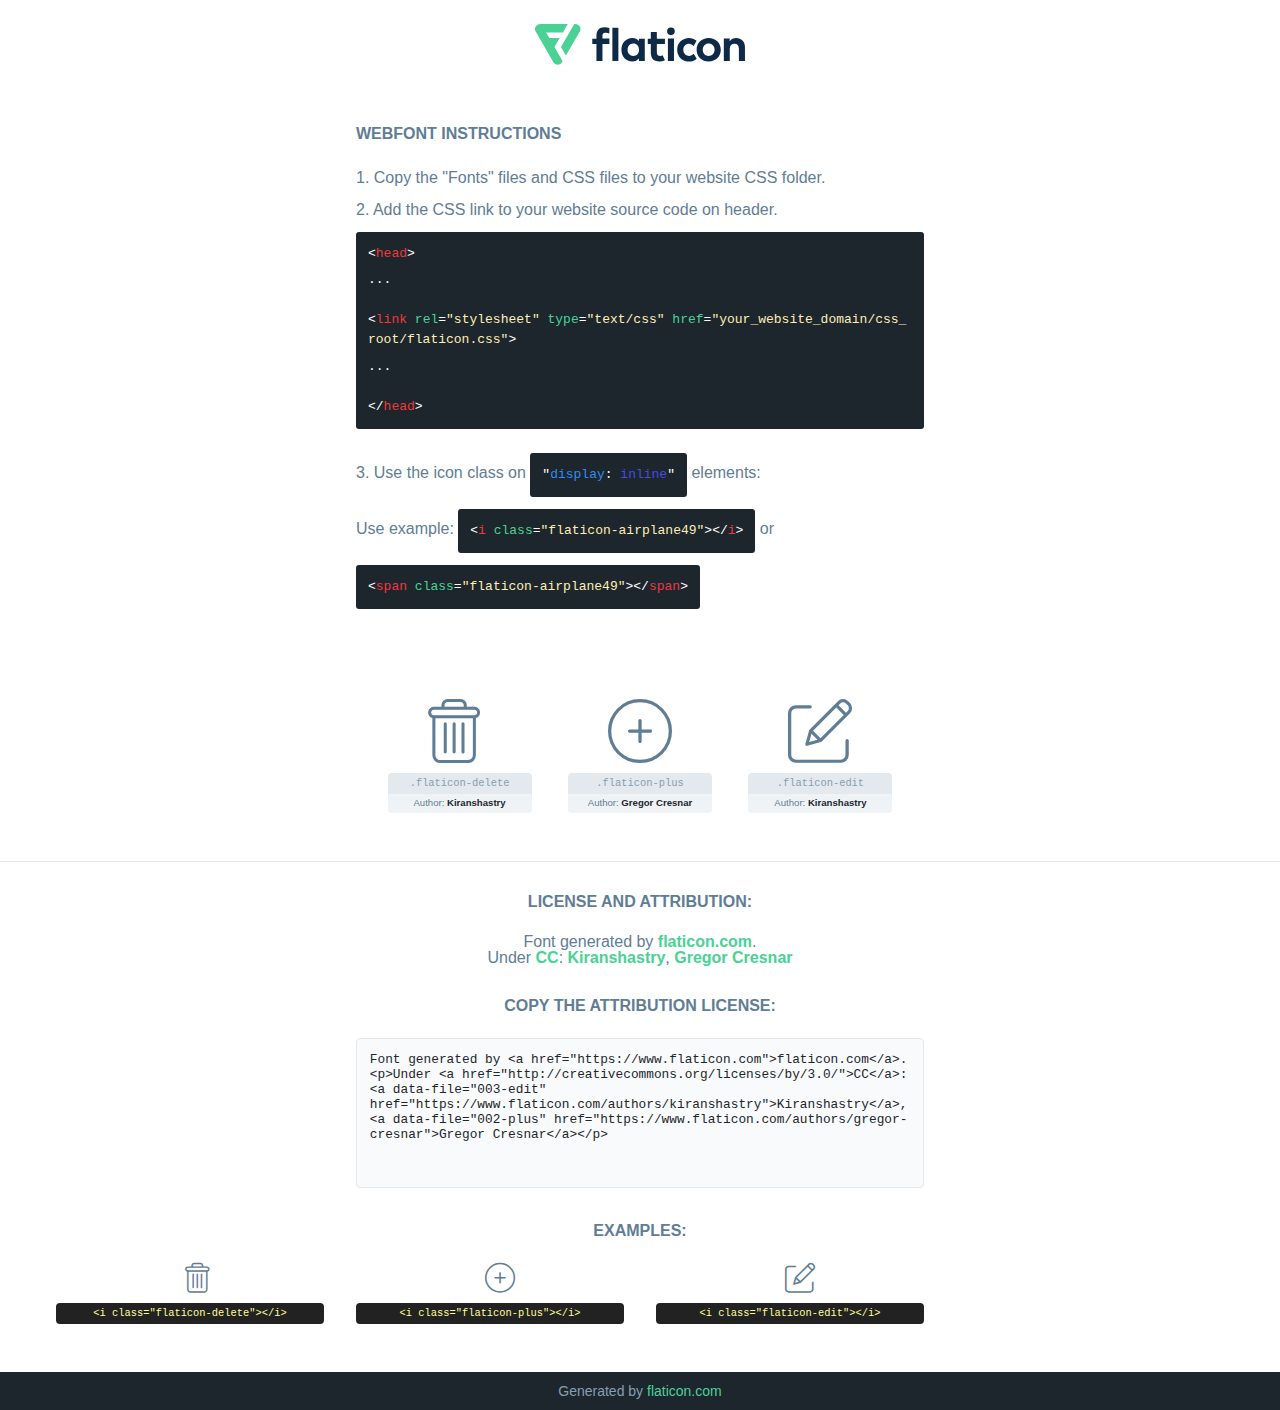
<file: font/flaticon.html>
<!DOCTYPE html>
<!--
  Flaticon icon font: Flaticon
  Creation date: 28/02/2021 18:39
-->
<html>

<head>
    <title>Flaticon Webfont</title>
    <link rel="stylesheet" type="text/css" href="flaticon.css">
    <meta charset="UTF-8">
    <style>
    html, body, div, span, applet, object, iframe,
    h1, h2, h3, h4, h5, h6, p, blockquote, pre,
    a, abbr, acronym, address, big, cite, code,
    del, dfn, em, img, ins, kbd, q, s, samp,
    small, strike, strong, sub, sup, tt, var,
    b, u, i, center,
    dl, dt, dd, ol, ul, li,
    fieldset, form, label, legend,
    table, caption, tbody, tfoot, thead, tr, th, td,
    article, aside, canvas, details, embed,
    figure, figcaption, footer, header, hgroup,
    menu, nav, output, ruby, section, summary,
    time, mark, audio, video {
        margin: 0;
        padding: 0;
        border: 0;
        font-size: 100%;
        font: inherit;
        vertical-align: baseline;
    }
    /* HTML5 display-role reset for older browsers */
    article, aside, details, figcaption, figure,
    footer, header, hgroup, menu, nav, section {
        display: block;
    }
    body {
        line-height: 1;
    }
    ol, ul {
        list-style: none;
    }
    blockquote, q {
        quotes: none;
    }
    blockquote:before, blockquote:after,
    q:before, q:after {
        content: '';
        content: none;
    }
    table {
        border-collapse: collapse;
        border-spacing: 0;
    }
    body {
        font-family: Helvetica, Arial, sans-serif;
        font-size: 16px;
        color: #5f7d95;
    }
    a {
        color: #4AD295;
        font-weight: bold;
        text-decoration: none;
    }
    * {
        -moz-box-sizing: border-box;
        -webkit-box-sizing: border-box;
        box-sizing: border-box;
        margin: 0;
        padding: 0;
    }
    [class^="flaticon-"]:before, [class*=" flaticon-"]:before, [class^="flaticon-"]:after, [class*=" flaticon-"]:after {
        font-family: Flaticon;
        font-size: 30px;
        font-style: normal;
        margin-left: 20px;
        color: #333;
    }
    .wrapper {
        max-width: 600px;
        margin: auto;
        padding: 0 1em;
    }
    .title {
        margin-bottom: 24px;
        text-transform: uppercase;
        font-weight: bold;
    }
    header {
        text-align: center;
        padding: 24px;
    }
    header .logo {
        width: 210px;
        height: auto;
        border: none;
        display: inline-block;
    }
    header strong {
        font-size: 28px;
        font-weight: 500;
        vertical-align: middle;
    }
    .demo {
        margin: 2em auto;
        line-height: 1.25em;
    }
    .demo ul li {
        margin-bottom: 12px;
    }
    .demo ul li code {
        background-color: #1D262D;
        border-radius: 3px;
        padding: 12px;
        display: inline-block;
        color: #fff;
        font-family: Consolas,Monaco,Lucida Console,Liberation Mono,DejaVu Sans Mono,Bitstream Vera Sans Mono,Courier New, monospace;
        font-weight: lighter;
        margin-top: 12px;
        font-size: 13px;
        word-break: break-all;
    }
    .demo ul li code .red {
        color: #EC3A3B;
    }
    .demo ul li code .green {
        color: #4AD295;
    }
    .demo ul li code .yellow {
        color: #FFEEB6;
    }
    .demo ul li code .blue {
        color: #2C8CF4;
    }
    .demo ul li code .purple {
        color: #4949E7;
    }
    .demo ul li code .dots {
        margin-top: 0.5em;
        display: block;
    }
    #glyphs {
        border-bottom: 1px solid #E3E9ED;
        padding: 2em 0;
        text-align: center;
    }
    .glyph {
        display: inline-block;
        width: 9em;
        margin: 1em;
        text-align: center;
        vertical-align: top;
        background: #FFF;
    }
    .glyph .glyph-icon {
        padding: 10px;
        display: block;
        font-family:"Flaticon";
        font-size: 64px;
        line-height: 1;
    }
    .glyph .glyph-icon:before {
        font-size: 64px;
        color: #5f7d95;
        margin-left: 0;
    }
    .class-name {
        font-size: 0.65em;
        background-color: #E3E9ED;
        color: #869FB2;
        border-radius: 4px 4px 0 0;
        padding: 0.5em;
        font-family: Consolas,Monaco,Lucida Console,Liberation Mono,DejaVu Sans Mono,Bitstream Vera Sans Mono,Courier New, monospace;
    }
    .author-name {
        font-size: 0.6em;
        background-color: #EFF3F6;
        border-top: 0;
        border-radius: 0 0 4px 4px;
        padding: 0.5em;
    }
    .author-name a {
        color: #1D262D;
    }
    .class-name:last-child {
        font-size: 10px;
        color:#888;
    }
    .class-name:last-child a {
        font-size: 10px;
        color:#555;
    }
    .glyph > input {
        display: block;
        width: 100px;
        margin: 5px auto;
        text-align: center;
        font-size: 12px;
        cursor: text;
    }
    .glyph > input.icon-input {
        font-family:"Flaticon";
        font-size: 16px;
        margin-bottom: 10px;
    }
    .attribution .title {
        margin-top: 2em;
    }
    .attribution textarea {
        background-color: #F8FAFB;
        color: #1D262D;
        padding: 1em;
        border: none;
        box-shadow: none;
        border: 1px solid #E3E9ED;
        border-radius: 4px;
        resize: none;
        width: 100%;
        height: 150px;
        font-size: 0.8em;
        font-family: Consolas,Monaco,Lucida Console,Liberation Mono,DejaVu Sans Mono,Bitstream Vera Sans Mono,Courier New, monospace;
        -webkit-appearance: none;
    }
    .attribution textarea:hover {
        border-color: #CFD9E0;
    }
    .attribution textarea:focus {
        border-color: #4AD295;
    }
    .iconsuse {
        margin: 2em auto;
        text-align: center;
        max-width: 1200px;
    }
    .iconsuse:after {
        content: '';
        display: table;
        clear: both;
    }
    .iconsuse .image {
        float: left;
        width: 25%;
        padding: 0 1em;
    }
    .iconsuse .image p {
        margin-bottom: 1em;
    }
    .iconsuse .image span {
        display: block;
        font-size: 0.65em;
        background-color: #222;
        color: #fff;
        border-radius: 4px;
        padding: 0.5em;
        color: #FFFF99;
        margin-top: 1em;
        font-family: Consolas,Monaco,Lucida Console,Liberation Mono,DejaVu Sans Mono,Bitstream Vera Sans Mono,Courier New, monospace;
    }
    .glyph-icon:before {
        color: #5f7d95;
    }
    #footer {
        text-align: center;
        background-color: #1D262D;
        color: #869FB2;
        padding: 12px;
        font-size: 14px;
    }
    #footer a {
        font-weight: normal;
    }
    @media (max-width: 960px) {
        .iconsuse .image {
            width: 50%;
        }
    }
    </style>
</head>

<body class="characters-off">

    <header>
        <a href="https://www.flaticon.com/" target="_blank" class="logo">
            <svg xmlns="http://www.w3.org/2000/svg" viewBox="0 0 394.3 76.5"><path d="M156.6,69.4H145.3V7.1h11.3Z" style="fill:#0e2a47"/><path d="M206.2,69.4h-11V64.8a15.4,15.4,0,0,1-12.6,5.7c-11.6,0-20.3-9.5-20.3-22.1s8.8-22.1,20.3-22.1a15.4,15.4,0,0,1,12.6,5.8V27.5h11Zm-32.4-21c0,6.4,4.2,11.6,10.8,11.6s10.8-4.9,10.8-11.6-4.4-11.6-10.8-11.6S173.9,42,173.9,48.4Z" style="fill:#0e2a47"/><path d="M262.5,13.7a7.2,7.2,0,0,1-14.4,0,7.2,7.2,0,1,1,14.4,0ZM261,69.4H249.6v-42H261Z" style="fill:#0e2a47"/><path id="_Trazado_" data-name="&lt;Trazado&gt;" d="M139.6,17.8a16.6,16.6,0,0,0-8-1.4c-3.2.4-4.9,2-4.9,5.9v5.1h13V37.5h-13v32H115.4v-32h-7.8v-10h7.8V22.2c0-9.9,5.2-16.3,15-16.3a23.4,23.4,0,0,1,9.3,1.8Z" style="fill:#0e2a47"/><path d="M235.1,60c-3.5,0-6.3-1.9-6.3-7.1V37.5H244v-10H228.8V15H217.5V27.5h-5.7v10h5.7V53.7c0,10.9,5.3,16.8,15.7,16.8A22.9,22.9,0,0,0,244,68l-4.3-9.1A12.3,12.3,0,0,1,235.1,60Z" style="fill:#0e2a47"/><path d="M348.9,48.4c0,12.6-9.7,22.1-22.7,22.1s-22.7-9.4-22.7-22.1,9.6-22.1,22.7-22.1S348.9,35.8,348.9,48.4Zm-33.9,0c0,6.8,4.8,11.6,11.1,11.6s11.2-4.8,11.2-11.6-4.8-11.6-11.2-11.6S315.1,41.6,315.1,48.4Z" style="fill:#0e2a47"/><path d="M394.3,42.7V69.4H382.9V46.3c0-6.1-3-9.4-8.2-9.4s-8.9,3.2-8.9,9.5v23H354.6v-42h11v4.9c3-4.5,7.6-6.1,12.3-6.1C387.5,26.3,394.3,33,394.3,42.7Z" style="fill:#0e2a47"/><path d="M298,55.7h0a12.4,12.4,0,0,1-8.2,4.2h-.9l-1.8-.2a10,10,0,0,1-7.4-5.6,13.2,13.2,0,0,1-1.2-5.8,13,13,0,0,1,1.3-5.9,10.1,10.1,0,0,1,7.5-5.5h2.4a11.7,11.7,0,0,1,8.3,4.2l5.5-9.6a19.9,19.9,0,0,0-8.1-4.3,23.4,23.4,0,0,0-6.1-.8,25.2,25.2,0,0,0-7.5,1.1,20.9,20.9,0,0,0-8,4.6,21.9,21.9,0,0,0-6.8,16.4,21.9,21.9,0,0,0,6.7,16.3,20.9,20.9,0,0,0,8,4.6,25.2,25.2,0,0,0,7.7,1.2,23.6,23.6,0,0,0,6.2-.8,20,20,0,0,0,8.1-4.4Z" style="fill:#0e2a47"/><path d="M46.3,26.5H26.9L20.8,16H52.4L61.6,0H9.4A9.3,9.3,0,0,0,1.3,4.7a9.3,9.3,0,0,0,0,9.4L34.6,71.8a9.4,9.4,0,0,0,16.2,0l1.1-1.9L36.6,43.3Z" style="fill:#4ad295"/><path d="M84.2,4.7A9.3,9.3,0,0,0,76.1,0H73.8l-25,43.3,9.2,16L84.2,14A9.3,9.3,0,0,0,84.2,4.7Z" style="fill:#4ad295"/></svg>
        </a>
    </header>

    <section class="demo wrapper">

        <p class="title">Webfont Instructions</p>

        <ul>
            <li>
                <span class="num">1. </span>Copy the "Fonts" files and CSS files to your website CSS folder.
            </li>
            <li>
                <span class="num">2. </span>Add the CSS link to your website source code on header.
                <code class="big">
                    &lt;<span class="red">head</span>&gt;
                    <br/><span class="dots">...</span>
                    <br/>&lt;<span class="red">link</span> <span class="green">rel</span>=<span class="yellow">"stylesheet"</span> <span class="green">type</span>=<span class="yellow">"text/css"</span> <span class="green">href</span>=<span class="yellow">"your_website_domain/css_root/flaticon.css"</span>&gt;
                    <br/><span class="dots">...</span>
                    <br/>&lt;/<span class="red">head</span>&gt;
                </code>
            </li>

            <li>
                <p>
                    <span class="num">3. </span>Use the icon class on <code>"<span class="blue">display</span>:<span class="purple"> inline</span>"</code> elements:
                    <br />
                    Use example: <code>&lt;<span class="red">i</span> <span class="green">class</span>=<span class="yellow">&quot;flaticon-airplane49&quot;</span>&gt;&lt;/<span class="red">i</span>&gt;</code> or <code>&lt;<span class="red">span</span> <span class="green">class</span>=<span class="yellow">&quot;flaticon-airplane49&quot;</span>&gt;&lt;/<span class="red">span</span>&gt;</code>
            </li>
        </ul>

    </section>




   <section id="glyphs">          
    
      
        <div class="glyph"><div class="glyph-icon flaticon-delete"></div>
            <div class="class-name">.flaticon-delete</div>
            <div class="author-name">Author: <a data-file="001-delete" href="https://www.flaticon.com/authors/kiranshastry">Kiranshastry</a> </div> 
        </div>        
        
        <div class="glyph"><div class="glyph-icon flaticon-plus"></div>
            <div class="class-name">.flaticon-plus</div>
            <div class="author-name">Author: <a data-file="002-plus" href="https://www.flaticon.com/authors/gregor-cresnar">Gregor Cresnar</a> </div> 
        </div>        
        
        <div class="glyph"><div class="glyph-icon flaticon-edit"></div>
            <div class="class-name">.flaticon-edit</div>
            <div class="author-name">Author: <a data-file="003-edit" href="https://www.flaticon.com/authors/kiranshastry">Kiranshastry</a> </div> 
        </div>        
        

    </section>



    <section class="attribution wrapper"   style="text-align:center;">

      <div class="title">License and attribution:</div><div class="attrDiv">Font generated by <a href="https://www.flaticon.com">flaticon.com</a>. <div><p>Under <a href="http://creativecommons.org/licenses/by/3.0/">CC</a>: <a data-file="003-edit" href="https://www.flaticon.com/authors/kiranshastry">Kiranshastry</a>, <a data-file="002-plus" href="https://www.flaticon.com/authors/gregor-cresnar">Gregor Cresnar</a></p>  </div>
      </div>
      <div class="title">Copy the Attribution License:</div>

    <textarea onclick="this.focus();this.select();">Font generated by &lt;a href=&quot;https://www.flaticon.com&quot;&gt;flaticon.com&lt;/a&gt;. <p>Under <a href="http://creativecommons.org/licenses/by/3.0/">CC</a>: <a data-file="003-edit" href="https://www.flaticon.com/authors/kiranshastry">Kiranshastry</a>, <a data-file="002-plus" href="https://www.flaticon.com/authors/gregor-cresnar">Gregor Cresnar</a></p>  
     </textarea>

    </section>

    <section class="iconsuse">

          <div class="title">Examples:</div>            
             
            <div class="image">
                <p>
                    <i class="glyph-icon flaticon-delete"></i> 
                    <span>&lt;i class=&quot;flaticon-delete&quot;&gt;&lt;/i&gt;</span>
                </p>
            </div>
            
            <div class="image">
                <p>
                    <i class="glyph-icon flaticon-plus"></i> 
                    <span>&lt;i class=&quot;flaticon-plus&quot;&gt;&lt;/i&gt;</span>
                </p>
            </div>
            
            <div class="image">
                <p>
                    <i class="glyph-icon flaticon-edit"></i> 
                    <span>&lt;i class=&quot;flaticon-edit&quot;&gt;&lt;/i&gt;</span>
                </p>
            </div>
                       
        </div>
                            
    </section>

<div id="footer">
    <div>Generated by <a href="https://www.flaticon.com">flaticon.com</a>
    </div>
</div>



</body>
</html>
</file>
<file: font/flaticon.css>
/*
  	Flaticon icon font: Flaticon
  	Creation date: 28/02/2021 18:39
  	*/

@font-face {
  font-family: "Flaticon";
  src: url("./Flaticon.eot");
  src: url("./Flaticon.eot?#iefix") format("embedded-opentype"),
       url("./Flaticon.woff2") format("woff2"),
       url("./Flaticon.woff") format("woff"),
       url("./Flaticon.ttf") format("truetype"),
       url("./Flaticon.svg#Flaticon") format("svg");
  font-weight: normal;
  font-style: normal;
}

@media screen and (-webkit-min-device-pixel-ratio:0) {
  @font-face {
    font-family: "Flaticon";
    src: url("./Flaticon.svg#Flaticon") format("svg");
  }
}

[class^="flaticon-"]:before, [class*=" flaticon-"]:before,
[class^="flaticon-"]:after, [class*=" flaticon-"]:after {   
  font-family: Flaticon;
        font-size: 20px;
font-style: normal;
margin-left: 20px;
}

.flaticon-delete:before { content: "\f100"; }
.flaticon-plus:before { content: "\f101"; }
.flaticon-edit:before { content: "\f102"; }
</file>
